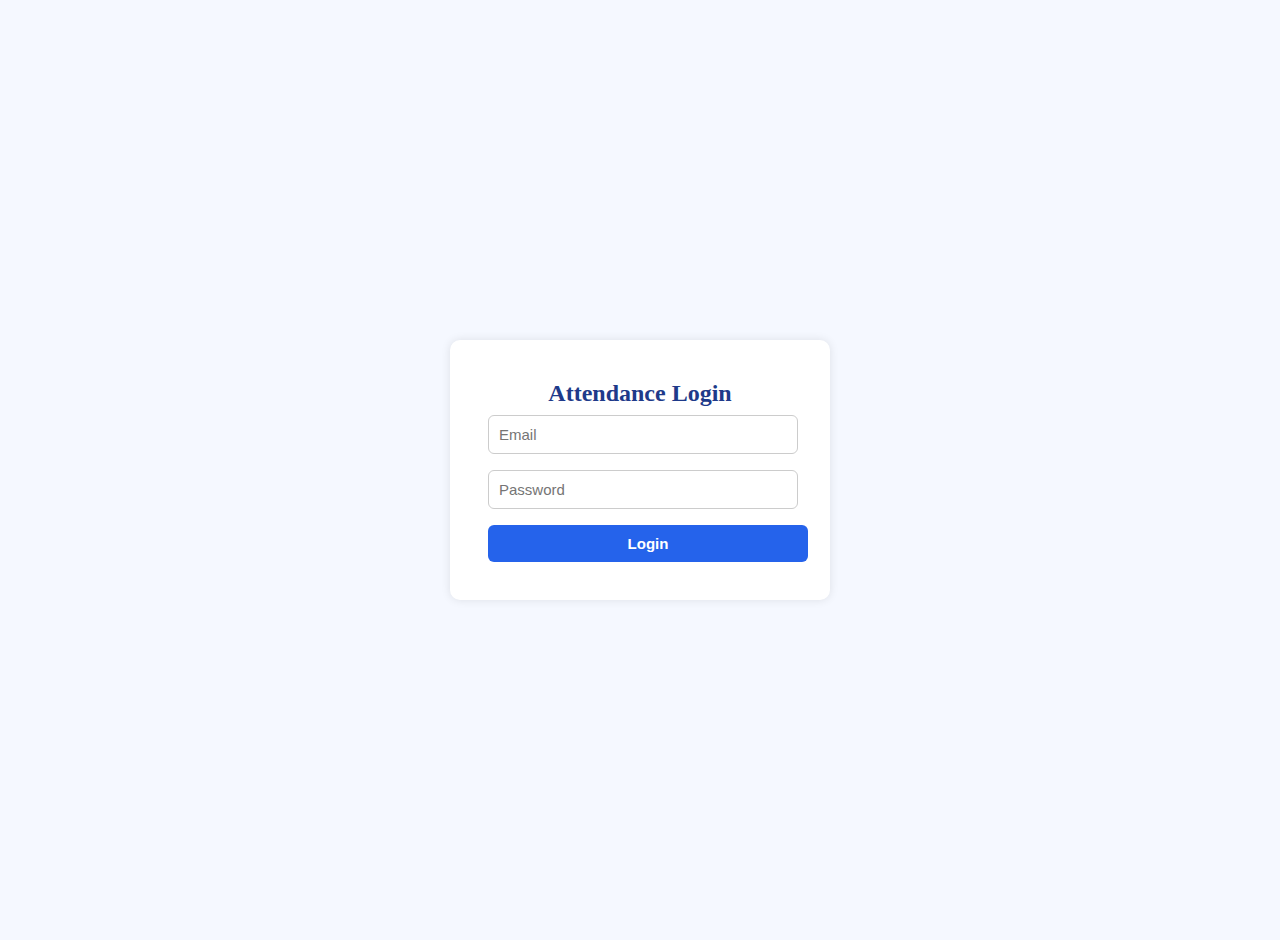
<file: index.html>
<!DOCTYPE html>
<html>
<head>
  <meta charset="utf-8" />
  <title>Login - Daily Attendance</title>
  <script src="common.js"></script>
  <link rel="stylesheet" href="styles.css">
  <style>
    body { font-family: 'Segoe UI'; background: #f5f8ff; display: flex; justify-content: center; align-items: center; height: 100vh; }
    .card { background: white; padding: 30px; border-radius: 10px; box-shadow: 0 0 10px rgba(0,0,0,0.1); width: 320px; text-align: center; }
    input { width: 90%; padding: 10px; margin: 8px; border: 1px solid #ccc; border-radius: 6px; }
    button { background: #2563eb; color: white; border: none; padding: 10px 14px; border-radius: 6px; cursor: pointer; width: 100%; font-weight: bold; }
    h2 { color: #1e3a8a; }
  </style>
</head>
<body>
  <div class="card">
    <h2>Attendance Login</h2>
    <input type="email" id="email" placeholder="Email"><br>
    <input type="password" id="password" placeholder="Password"><br>
    <button onclick="handleLogin()">Login</button>
  </div>
</body>
</html>
</file>
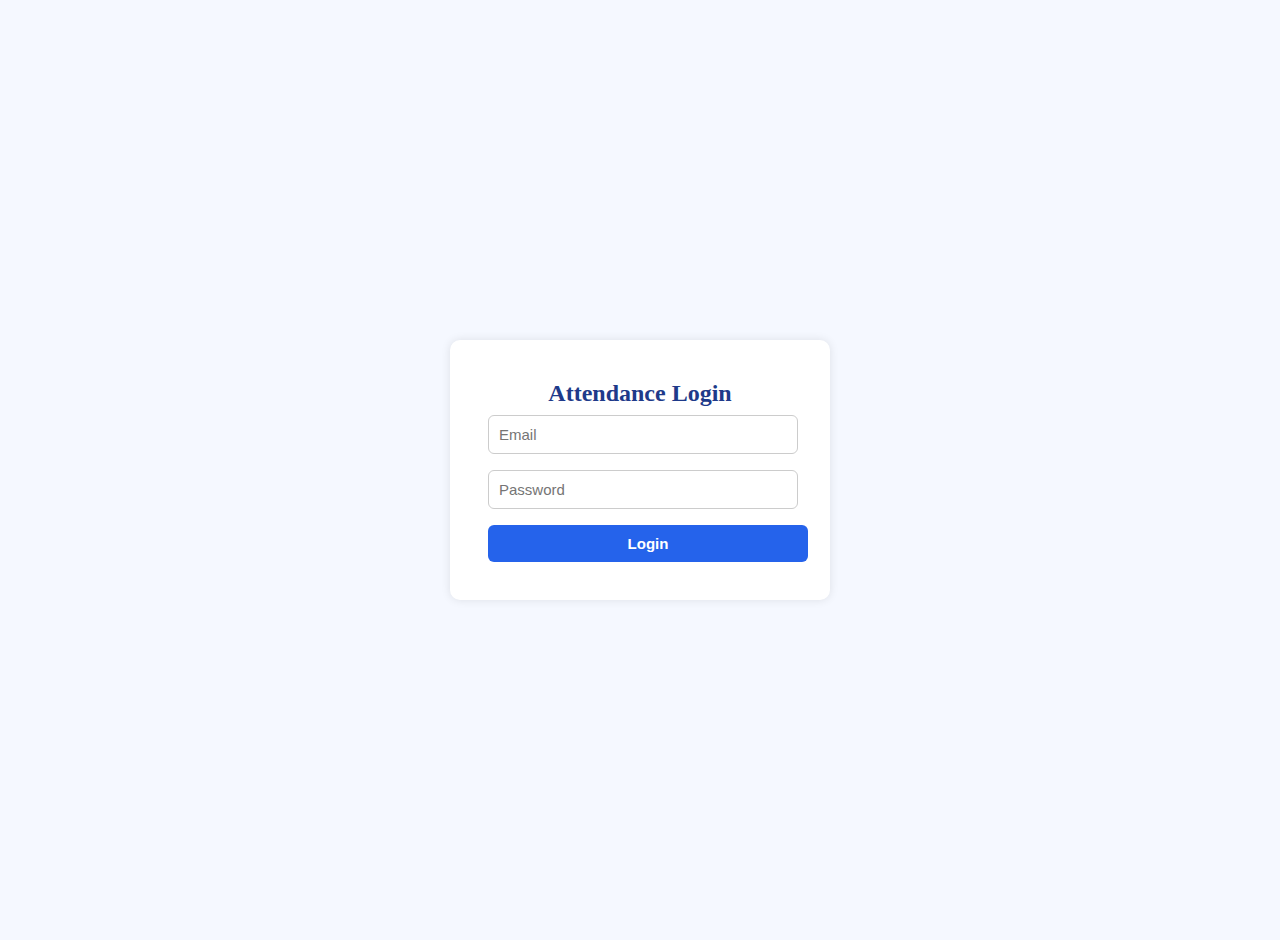
<file: faculty.html>
<!DOCTYPE html>
<html>
<head>
  <meta charset="utf-8" />
  <title>Faculty Dashboard - Absentees & OD</title>
  <script src="common.js"></script>
  <link rel="stylesheet" href="styles.css">
  <style>
    body {
      font-family: 'Segoe UI', sans-serif;
      background: #f5f8ff;
      margin: 0;
      padding: 20px;
    }
    h2 { color: #1e3a8a; text-align: center; }
    .filters { text-align: center; margin-bottom: 20px; }
    input, select, button {
      padding: 8px; margin: 5px; border-radius: 6px; border: 1px solid #ccc;
    }
    .btn {
      background: linear-gradient(135deg, #2563eb, #1e40af);
      color: white; padding: 6px 10px; border: none;
      border-radius: 6px; cursor: pointer; font-weight: 600;
      transition: 0.2s;
    }
    .btn:hover { transform: scale(1.05); }
    table {
      width: 100%; border-collapse: collapse; background: white;
      box-shadow: 0 0 8px rgba(0,0,0,0.1);
    }
    th, td {
      padding: 10px; border-bottom: 1px solid #ddd; text-align: center;
    }
    th { background: #1e3a8a; color: white; }
    tr:hover { background: #eef3ff; }
    button.save {
      background: #2563eb; color: white; border: none;
      padding: 10px 16px; border-radius: 6px; cursor: pointer;
      display: block; margin: 20px auto;
    }
    /* Modal styles */
    .modal {
      display:none; position:fixed; z-index:10; left:0; top:0; width:100%; height:100%;
      background:rgba(0,0,0,0.5); justify-content:center; align-items:center;
    }
    .modal-content {
      background:white; padding:20px; border-radius:10px; width:400px;
      box-shadow:0 2px 10px rgba(0,0,0,0.3);
    }
    .close-btn {
      background:red; color:white; border:none; border-radius:5px; padding:5px 10px;
      float:right; cursor:pointer;
    }
    .summary-box {
      text-align:center; margin-top:10px; font-weight:600;
    }
  </style>
</head>

<body onload="initFaculty()">
  <h2>Faculty Dashboard – Absentees & OD</h2>
  <div id="welcome" style="text-align:center; margin-bottom: 15px; font-weight:600;"></div>

  <div class="filters">
    <label>Date: <input type="date" id="date"></label>
    <label>Batch:
      <select id="batch">
        <option value="FN">FN</option>
        <option value="AN">AN</option>
      </select>
    </label>
    <button class="btn" onclick="loadAbsentees()">Load</button>
    <button class="btn" onclick="logout()">Logout</button>
  </div>

  <table id="dataTable">
    <thead>
      <tr>
        <th>Roll No</th>
        <th>Name</th>
        <th>Year</th>
        <th>Section</th>
        <th>Status</th>
        <th>Reason</th>
        <th>Action</th>
      </tr>
    </thead>
    <tbody></tbody>
  </table>

  <button class="save" onclick="saveUpdates()">Save Changes</button>
  <h3 style="text-align:center; color:#1e3a8a;">Class Attendance Summary</h3>
  <div id="summary" style="text-align:center; margin-bottom:20px;"></div>

  <!-- History Modal -->
  <div id="historyModal" class="modal">
    <div class="modal-content">
      <button class="close-btn" onclick="closeHistory()">X</button>
      <h3 id="historyTitle"></h3>
      <table style="width:100%; border-collapse:collapse;">
        <thead><tr><th>Date</th><th>Batch</th><th>Status</th><th>Reason</th></tr></thead>
        <tbody id="historyBody"></tbody>
      </table>
      <div id="historySummary" class="summary-box"></div>
    </div>
  </div>

  <!-- Call Modal -->
<div id="callModal" class="modal">
  <div class="modal-content">
    <button class="close-btn" onclick="closeCall()">X</button>
    <h3>Parent Contact Info</h3>
    <div id="callInfo" style="text-align:center; font-size:16px; margin-top:10px;"></div>
  </div>
</div>

  <script>
    let facultyDept = localStorage.getItem("department") || "";
    let absentees = [];
    let user;

    function initFaculty() {
      user = requireRole("Faculty");
      if (!user) return;
      document.getElementById("welcome").innerText =
        `Signed in as: ${user.name} — Department: ${user.department}`;
    }

    async function loadAbsentees() {
      const date = document.getElementById("date").value;
      const batch = document.getElementById("batch").value;
      if (!date) return alert("Please select a date.");

      const res = await fetch(SCRIPT_URL, {
        method: "POST",
        body: JSON.stringify({
          action: "getAbsenteesForFaculty",
          department: user.department,
          date,
          batch
        }),
      });
      const data = await res.json();
      if (!data.success) return alert(data.message);

      absentees = data.records;
      renderSummary();
      renderTable();
    }

    function renderSummary() {
  const summaryDiv = document.getElementById("summary");
  summaryDiv.innerHTML = ""; // clear previous content

  if (!absentees.length) {
    summaryDiv.innerHTML = "No records found for the selected date and batch.";
    return;
  }

  // Group by Year+Section
  const classMap = {};
  absentees.forEach(s => {
    const key = `${s.Year} ${s.Section}`;
    if (!classMap[key]) classMap[key] = { total: 0, present: 0, absent: 0 };
    classMap[key].total += 1;
    if (s.Status === "Absent" || s.Status === "OD") classMap[key].absent += 1;
    else classMap[key].present += 1;
  });

  // Build grid HTML
  let html = '<div style="display:flex; flex-wrap:wrap; justify-content:center; gap:15px;">';
  for (const key in classMap) {
    const [year, section] = key.split(" ");
    const c = classMap[key];
    const percent = ((c.present / c.total) * 100).toFixed(2);

    html += `
      <div style="background:white; padding:15px; border-radius:10px; box-shadow:0 2px 8px rgba(0,0,0,0.1); width:180px; text-align:center;">
        <h4 style="margin:0 0 8px 0; color:#1e3a8a;">${year} ${section}</h4>
        <p style="margin:4px 0;"><strong>Total:</strong> ${c.total}</p>
        <p style="margin:4px 0; color:green;"><strong>Present:</strong> ${c.present}</p>
        <p style="margin:4px 0; color:red;"><strong>Absent/OD:</strong> ${c.absent}</p>
        <p style="margin:4px 0;"><strong>Attendance %:</strong> ${percent}%</p>
      </div>
    `;
  }
  html += '</div>';
  summaryDiv.innerHTML = html;
}


    function renderTable() {
      const tbody = document.querySelector("#dataTable tbody");
      tbody.innerHTML = "";

      absentees.forEach((s, i) => {
        tbody.innerHTML += `
          <tr>
            <td>${s.RollNo}</td>
            <td>${s.Name}</td>
            <td>${s.Year}</td>
            <td>${s.Section}</td>
            <td>
              <select onchange="absentees[${i}].Status=this.value">
                <option ${s.Status==='Absent'?'selected':''}>Absent</option>
                <option ${s.Status==='OD'?'selected':''}>OD</option>
              </select>
            </td>
            <td><input type="text" value="${s.Reason||''}" 
                 onchange="absentees[${i}].Reason=this.value" style="width:120px;"></td>
            <td>
              <button class="btn" onclick="editParent(${i})">Edit</button>
              <button class="btn" onclick="viewHistory('${s.RollNo}','${s.Name}')">History</button>
              <button class="btn" onclick="callParent('${s.ParentPhone||''}', ${i})">Call</button>

            </td>
          </tr>`;
      });
    }

    function editParent(index) {
      const s = absentees[index];
      //const newName = prompt("Edit Parent Name:", s.ParentName || "");
      const newPhone = prompt("Edit Parent Phone:", s.ParentPhone || "");
      //if (newName !== null) absentees[index].ParentName = newName;
      if (newPhone !== null) absentees[index].ParentPhone = newPhone;
      alert("Parent info updated locally. Click 'Save Changes' to store.");
    }

    async function viewHistory(rollNo, name) {
      const res = await fetch(SCRIPT_URL, {
        method: "POST",
        body: JSON.stringify({ action: "getStudentHistory", rollNo })
      });
      const data = await res.json();
      if (!data.success) return alert(data.message);

      const records = data.records;
      const body = document.getElementById("historyBody");
      const title = document.getElementById("historyTitle");
      const summary = document.getElementById("historySummary");
      body.innerHTML = "";
      title.innerText = `History of ${name} (${rollNo})`;

      let absentCount = 0, odCount = 0;
      records.forEach(r => {
        if (r.Status === "Absent") absentCount++;
        if (r.Status === "OD") odCount++;
        body.innerHTML += `<tr>
          <td>${r.Date}</td><td>${r.Batch}</td>
          <td>${r.Status}</td><td>${r.Reason || ''}</td></tr>`;
      });
      summary.innerHTML = `Total: ${records.length} | Absent: ${absentCount} | OD: ${odCount}`;

      document.getElementById("historyModal").style.display = "flex";
    }

    function closeHistory() {
      document.getElementById("historyModal").style.display = "none";
    }

    function callParent(phoneNumber, index) {
  const s = absentees[index];
  if (!s.ParentPhone && !phoneNumber)
    return alert("Parent phone number not available!");

  const parentName = s.ParentName || "Not provided";
  const parentPhone = s.ParentPhone || phoneNumber || "Not provided";

  const infoDiv = document.getElementById("callInfo");
  infoDiv.innerHTML = `
    <p><strong>Parent Name:</strong> ${parentName}</p>
    <p><strong>Phone Number:</strong> ${parentPhone}</p>
    <button onclick="makeCall('${parentPhone}')" 
      style="background:#2563eb; color:white; border:none; padding:8px 14px;
             border-radius:6px; margin-top:10px; cursor:pointer; font-weight:600;">
      Call Parent
    </button>
  `;

  document.getElementById("callModal").style.display = "flex";
}

function makeCall(number) {
  if (!number || number === "Not provided")
    return alert("Phone number not available!");
  window.open(`tel:${number}`);
}

function closeCall() {
  document.getElementById("callModal").style.display = "none";
}

    async function saveUpdates() {
  const date = document.getElementById("date").value;
  const batch = document.getElementById("batch").value;
  if (!date) return alert("Select a date first!");

  const res = await fetch(SCRIPT_URL, {
    method: "POST",
    body: JSON.stringify({
      action: "saveFacultyUpdates",
      date, batch, updates: absentees
    }),
  });
  const result = await res.json();
  alert(result.message);
  if (result.success) await loadAbsentees(); // refresh local data from sheet
}

  </script>
</body>
</html>
</file>
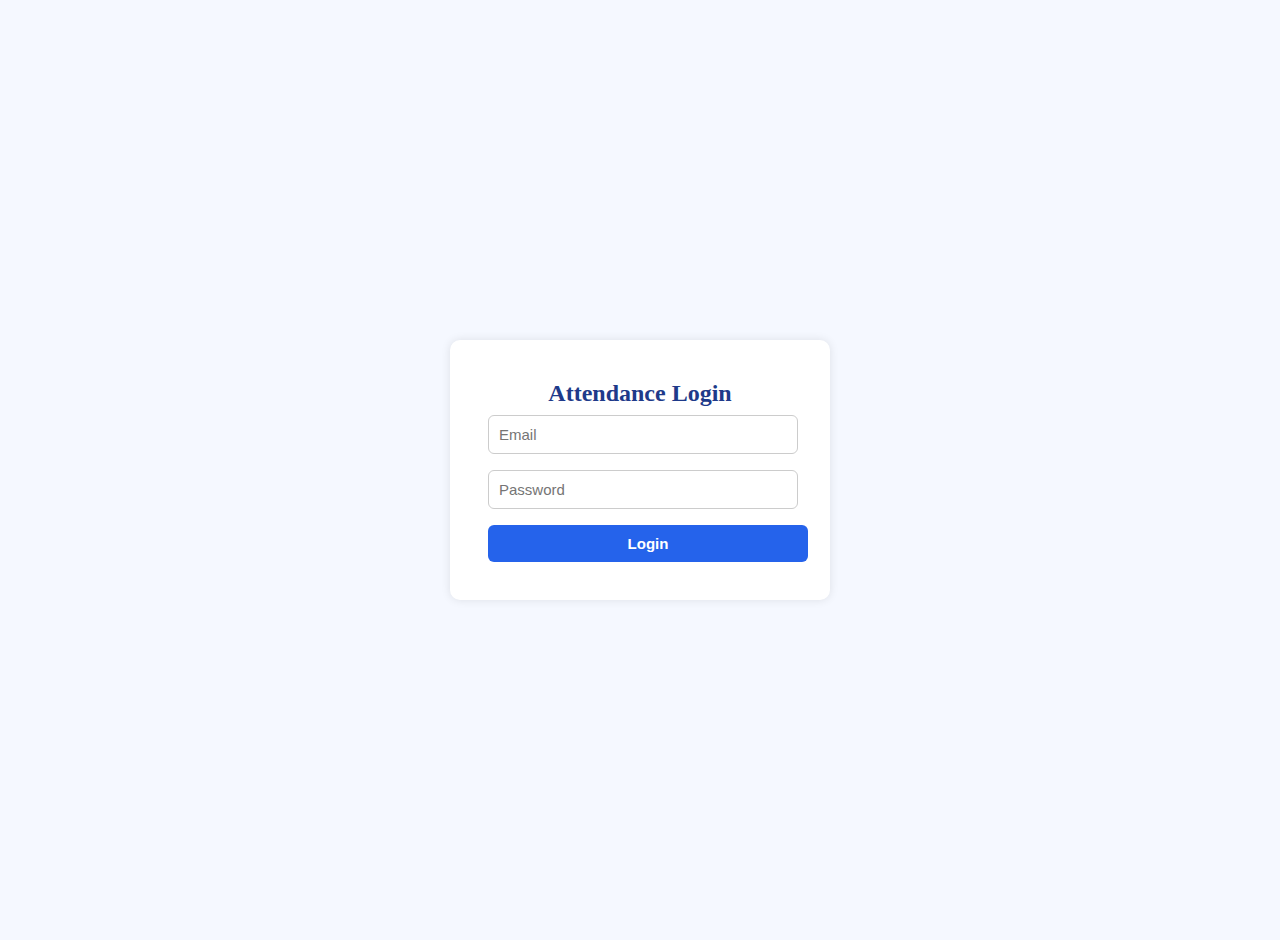
<file: hod.html>
<!DOCTYPE html>
<html>
<head>
  <meta name="viewport" content="width=device-width, initial-scale=1.0">
  <title>HoD Dashboard – Attendance & Management</title>
  <script src="common.js"></script>
  <link rel="stylesheet" href="styles.css">
  <style>
    body { font-family: 'Segoe UI', sans-serif; background:#f5f8ff; margin:0; padding:20px; }
    h2 { text-align:center; color:#1e3a8a; }
    .section { margin-bottom:30px; }
    button, input, select { padding:6px 10px; margin:5px; border-radius:6px; border:1px solid #ccc; }
    .btn { background:linear-gradient(135deg,#2563eb,#1e40af); color:white; border:none; cursor:pointer; transition:.2s; }
    .btn:hover { transform:scale(1.05); }
    #summaryGrid { display:flex; flex-wrap:wrap; gap:15px; justify-content:center; }
    .card { background:white; padding:15px; border-radius:10px; box-shadow:0 2px 8px rgba(0,0,0,0.1); width:180px; text-align:center; }
    table { width:100%; border-collapse:collapse; margin-top:10px; }
    th, td { border:1px solid #ddd; padding:8px; text-align:center; }
    th { background:#1e3a8a; color:white; }
    .file-input { margin:10px 0; }

    /* Popup modal */
    .modal {
      display:none; position:fixed; z-index:10; left:0; top:0; width:100%; height:100%;
      background:rgba(0,0,0,0.5); justify-content:center; align-items:center;
    }
    .modal-content {
      background:white; padding:20px; border-radius:10px; width:450px;
      box-shadow:0 2px 10px rgba(0,0,0,0.3);
    }
    .close-btn {
      background:red; color:white; border:none; border-radius:5px; padding:5px 10px;
      float:right; cursor:pointer;
    }
  </style>
</head>
<body onload="initHOD()">

  <h2>HoD Dashboard – Department: <span id="hodDept"></span></h2>

  <!-- Attendance Summary -->
  <div class="section">
    <h3>Attendance Summary</h3>
    <div class="filters">
      <label>Date: <input type="date" id="date"></label>
      <label>Batch:
        <select id="batch">
          <option value="FN">FN</option>
          <option value="AN">AN</option>
        </select>
      </label>
      <button class="btn" onclick="loadSummary()">Load Summary</button>
      <button class="btn" onclick="downloadSummaryCSV()">Download Class Summary</button>
      <button class="btn" onclick="downloadStudentwiseCSV()">Download Studentwise Report</button>
      <button class="btn" onclick="logout()">Logout</button>
    </div>
    <div id="summaryGrid"></div>
  </div>

  <!-- Search student history -->
  <div class="section">
    <h3>Student Attendance History</h3>
    <input type="text" id="rollSearch" placeholder="Enter Roll No" />
    <button class="btn" onclick="viewStudentHistory()">View History</button>
  </div>

  <!-- Manage Faculty Users -->
  <div class="section">
    <h3>Faculty Users</h3>
    <button class="btn" onclick="downloadUsersTemplate()">Download Template</button>
    <input type="file" id="usersFile" class="file-input" accept=".csv">
    <button class="btn" onclick="uploadUsers()">Upload Faculty</button>
    <table id="usersTable">
      <thead><tr><th>Email</th><th>Name</th><th>Role</th><th>Action</th></tr></thead>
      <tbody></tbody>
    </table>
  </div>

  <!-- Upload Students -->
  <div class="section">
    <h3>Upload Students List</h3>
    <button class="btn" onclick="downloadStudentsTemplate()">Download Template</button>
    <input type="file" id="studentsFile" class="file-input" accept=".csv">
    <button class="btn" onclick="uploadStudents()">Upload Students</button>
  </div>

  <!-- Student History Modal -->
  <div id="historyModal" class="modal">
    <div class="modal-content">
      <button class="close-btn" onclick="closeHistory()">X</button>
      <h3 id="historyTitle"></h3>
      <table style="width:100%; border-collapse:collapse;">
        <thead><tr><th>Date</th><th>Batch</th><th>Status</th><th>Reason</th></tr></thead>
        <tbody id="historyBody"></tbody>
      </table>
      <div id="historySummary" style="text-align:center; margin-top:10px; font-weight:600;"></div>
    </div>
  </div>

  <script>
    let hodDept = "";
    let absentees = [];

    /* === INIT === */
    function initHOD() {
      const user = requireRole("HoD");
      if(!user) return;
      hodDept = user.department;
      document.getElementById("hodDept").innerText = hodDept;

      loadFacultyUsers();
    }

    /* === Load Attendance Summary === */
    async function loadSummary() {
      const date = document.getElementById("date").value;
      const batch = document.getElementById("batch").value;
      if(!date) return alert("Select a date");

      const res = await fetch(SCRIPT_URL, {
        method:"POST",
        body: JSON.stringify({action:"getAbsenteesForFaculty", department: hodDept, date, batch})
      });
      const data = await res.json();
      if(!data.success) return alert(data.message);

      absentees = data.records;
      renderSummaryGrid();
    }

    /* === Render Grid === */
    function renderSummaryGrid() {
      const summaryDiv = document.getElementById("summaryGrid");
      summaryDiv.innerHTML = "";
      if(!absentees.length) { summaryDiv.innerText = "No records found."; return; }

      const classMap = {};
      absentees.forEach(s=>{
        const key = `${s.Year} ${s.Section}`;
        if(!classMap[key]) classMap[key]={total:0,present:0,absent:0};
        classMap[key].total+=1;
        if(s.Status==='Absent'||s.Status==='OD') classMap[key].absent+=1;
        else classMap[key].present+=1;
      });

      for(const key in classMap){
        const [year,section]=key.split(" ");
        const c=classMap[key];
        const percent=((c.present/c.total)*100).toFixed(2);
        const card = document.createElement("div");
        card.className="card";
        card.innerHTML=`<h4>${year} ${section}</h4>
                        <p><strong>Total:</strong>${c.total}</p>
                        <p style="color:green;"><strong>Present:</strong>${c.present}</p>
                        <p style="color:red;"><strong>Absent/OD:</strong>${c.absent}</p>
                        <p><strong>Attendance %:</strong>${percent}%</p>`;
        summaryDiv.appendChild(card);
      }
    }

    /* === Download Class Summary CSV === */
    function downloadSummaryCSV() {
      if(!absentees.length) return alert("No records to download");
      const header=["RollNo","Name","ParentName","ParentPhone","Status","Reason","Year","Section"];
      let csv = header.join(",") + "\n";
      absentees.forEach(r=>{
        csv += [r.RollNo,r.Name,r.ParentName,r.ParentPhone,r.Status,r.Reason,r.Year,r.Section].join(",")+"\n";
      });
      const blob = new Blob([csv],{type:"text/csv"});
      const a = document.createElement("a");
      a.href=URL.createObjectURL(blob);
      a.download=`AttendanceSummary_${hodDept}.csv`;
      a.click();
    }

    /* === Download Studentwise Absent/OD CSV === */
    function downloadStudentwiseCSV() {
      if(!absentees.length) return alert("No data to download");
      const date = document.getElementById("date").value;
      const batch = document.getElementById("batch").value;
      const filtered = absentees.filter(s => s.Status === "Absent" || s.Status === "OD");
      if (!filtered.length) return alert("No absent/OD records found for the selected date & batch.");

      const header = ["RollNo","Name","Year","Section","Status","Reason"];
      let csv = header.join(",") + "\n";
      filtered.forEach(s => {
        csv += [s.RollNo,s.Name,s.Year,s.Section,s.Status,s.Reason || ""].join(",") + "\n";
      });

      const blob = new Blob([csv],{type:"text/csv"});
      const a = document.createElement("a");
      a.href = URL.createObjectURL(blob);
      a.download = `Studentwise_Absent_OD_${hodDept}_${date}_${batch}.csv`;
      a.click();
    }

    /* === Student History Popup === */
    async function viewStudentHistory(){
      const rollNo=document.getElementById("rollSearch").value.trim();
      if(!rollNo) return alert("Enter Roll No");
      const res=await fetch(SCRIPT_URL,{
        method:"POST",
        body: JSON.stringify({action:"getStudentHistory", rollNo})
      });
      const data=await res.json();
      if(!data.success) return alert(data.message);

      const records=data.records;
      const body=document.getElementById("historyBody");
      const title=document.getElementById("historyTitle");
      const summary=document.getElementById("historySummary");
      body.innerHTML="";
      if(!records.length){
        title.innerText=`No history found for ${rollNo}`;
        document.getElementById("historyModal").style.display="flex";
        return;
      }
      title.innerText=`History of ${rollNo}`;
      let absentCount=0, odCount=0;
      records.forEach(r=>{
        if(r.Status==="Absent") absentCount++;
        if(r.Status==="OD") odCount++;
        body.innerHTML+=`<tr><td>${r.Date}</td><td>${r.Batch}</td><td>${r.Status}</td><td>${r.Reason||""}</td></tr>`;
      });
      summary.innerHTML=`Total: ${records.length} | Absent: ${absentCount} | OD: ${odCount}`;
      document.getElementById("historyModal").style.display="flex";
    }

    function closeHistory(){
      document.getElementById("historyModal").style.display="none";
    }

    /* === Faculty Users === */
    async function loadFacultyUsers(){
      const res = await fetch(SCRIPT_URL,{
        method:"POST",
        body: JSON.stringify({action:"getUsersByDept", department: hodDept, role:"Faculty"})
      });
      const data = await res.json();
      if(!data.success) return alert(data.message);
      const tbody=document.querySelector("#usersTable tbody");
      tbody.innerHTML="";
      data.users.forEach(u=>{
        const tr=document.createElement("tr");
        tr.innerHTML=`<td>${u.Email}</td><td>${u.Name}</td><td>${u.Role}</td>
          <td><button class="btn" onclick="deleteUser('${u.Email}')">Delete</button></td>`;
        tbody.appendChild(tr);
      });
    }

    function downloadUsersTemplate(){
      const csv="Email,Password,Name,Role,Department\nexample@domain.com,123456,John Doe,Faculty,"+hodDept;
      const blob=new Blob([csv],{type:"text/csv"});
      const a=document.createElement("a");
      a.href=URL.createObjectURL(blob);
      a.download="UsersTemplate.csv";
      a.click();
    }

    async function uploadUsers(){
      const file=document.getElementById("usersFile").files[0];
      if(!file) return alert("Select CSV file");
      const text=await file.text();
      const lines=text.split("\n").filter(l=>l.trim());
      const users=lines.slice(1).map(l=>{
        const [Email,Password,Name,Role,Department]=l.split(",");
        return {Email,Password,Name,Role,Department};
      });
      const res=await fetch(SCRIPT_URL,{
        method:"POST",
        body: JSON.stringify({action:"uploadUsers", users})
      });
      const data=await res.json();
      alert(data.message);
      loadFacultyUsers();
    }

    async function deleteUser(email){
      if(!confirm("Delete this user?")) return;
      const res=await fetch(SCRIPT_URL,{
        method:"POST",
        body: JSON.stringify({action:"deleteUser", email})
      });
      const data=await res.json();
      alert(data.message);
      loadFacultyUsers();
    }

    /* === Students Upload === */
    function downloadStudentsTemplate(){
      const csv="RollNo,Name,ParentName,ParentPhone,Department,Year,Section\n101,John Doe,Jane Doe,9876543210,"+hodDept+",IV,C";
      const blob=new Blob([csv],{type:"text/csv"});
      const a=document.createElement("a");
      a.href=URL.createObjectURL(blob);
      a.download="StudentsTemplate.csv";
      a.click();
    }

    async function uploadStudents(){
      const file=document.getElementById("studentsFile").files[0];
      if(!file) return alert("Select CSV file");
      const text=await file.text();
      const lines=text.split("\n").filter(l=>l.trim());
      const students=lines.slice(1).map(l=>{
        const [RollNo,Name,ParentName,ParentPhone,Department,Year,Section]=l.split(",");
        return {RollNo,Name,ParentName,ParentPhone,Department,Year,Section};
      });
      const res=await fetch(SCRIPT_URL,{
        method:"POST",
        body: JSON.stringify({action:"uploadStudents", students})
      });
      const data=await res.json();
      alert(data.message);
    }

  </script>
</body>
</html>
</file>
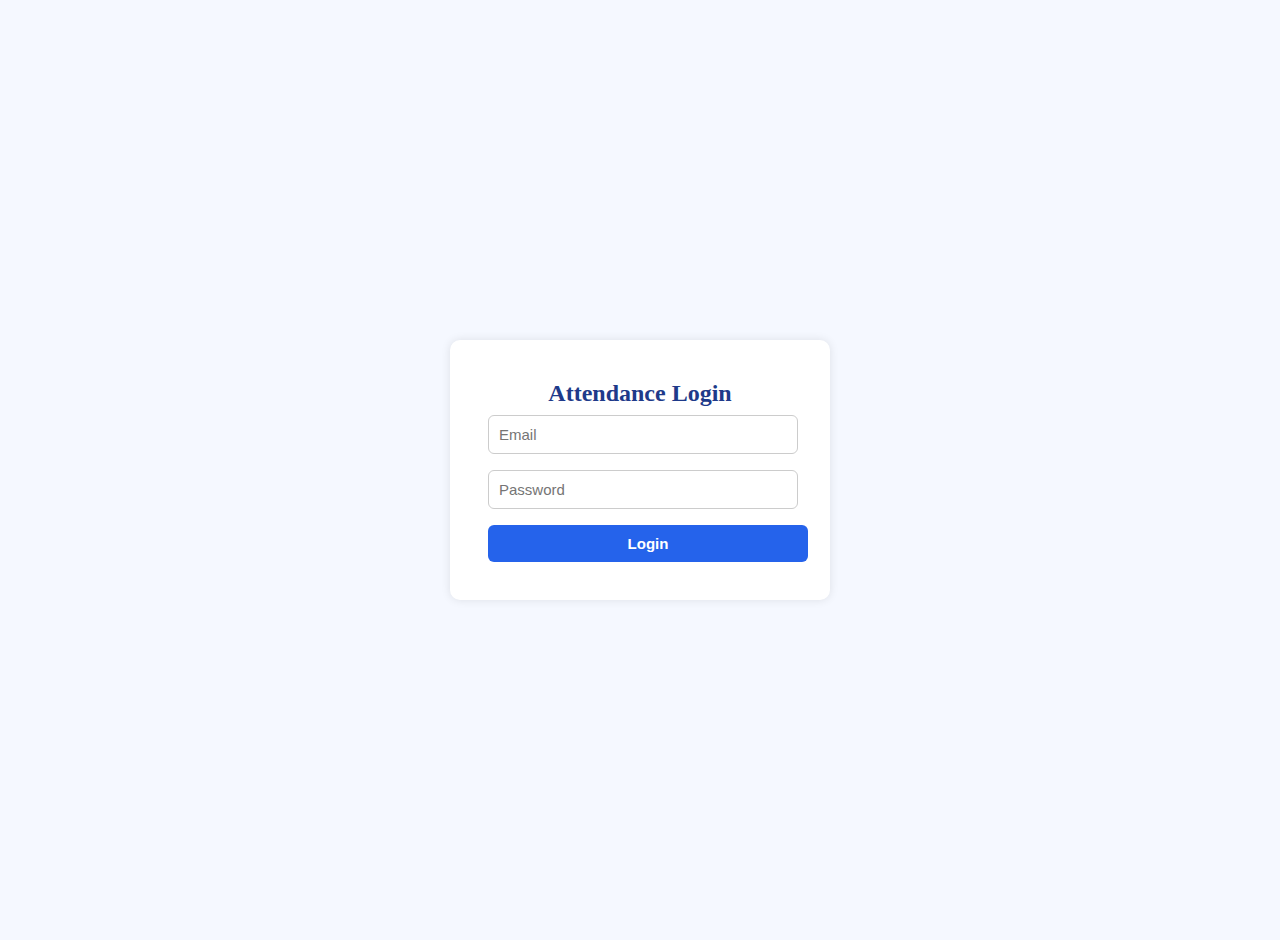
<file: office.html>
<!DOCTYPE html>
<html>
<head>
  <meta name="viewport" content="width=device-width, initial-scale=1.0">
  <title>Office Dashboard – Attendance Reports</title>
  <script src="common.js"></script>
  <link rel="stylesheet" href="styles.css">
  <style>
    body {
      font-family: 'Segoe UI', sans-serif;
      background: #f3f7ff;
      margin: 0;
      padding: 20px;
    }
    h2 {
      text-align: center;
      color: #1e3a8a;
    }
    .section {
      background: white;
      padding: 20px;
      border-radius: 12px;
      box-shadow: 0 2px 10px rgba(0,0,0,0.1);
      max-width: 600px;
      margin: 30px auto;
      text-align: center;
    }
    button, input, select {
      padding: 8px 14px;
      margin: 8px;
      border-radius: 6px;
      border: 1px solid #ccc;
      font-size: 15px;
    }
    .btn {
      background: linear-gradient(135deg,#2563eb,#1e40af);
      color: white;
      border: none;
      cursor: pointer;
      transition: .2s;
    }
    .btn:hover { transform: scale(1.05); }
    footer {
      text-align: center;
      color: #555;
      margin-top: 40px;
      font-size: 14px;
    }
  </style>
</head>

<body onload="initOffice()">

  <h2>Office Dashboard – Attendance Reports</h2>
  <button class="btn" onclick="logout()">Logout</button>
  <div class="section">
    <h3>Download Attendance Reports</h3>
    <label>Date:
      <input type="date" id="date">
    </label>
    <label>Batch:
      <select id="batch">
        <option value="FN">FN</option>
        <option value="AN">AN</option>
      </select>
    </label>
    <br>
    <button class="btn" onclick="downloadAbsentees()">Download Absentees CSV</button>
    <button class="btn" onclick="downloadOD()">Download OD CSV</button>
    <button class="btn" onclick="loadAttendanceStatus()">View Status</button>
  </div>

  <footer>College Attendance System</footer>

  <script>
    let absenteesData = [];
    let odData = [];

    function initOffice() {
      const user = requireRole("Office");
      if (!user) return;
    }

    /* === Fetch Data === */
    async function fetchAttendanceData() {
  const date = document.getElementById("date").value;
  const batch = document.getElementById("batch").value;
  if (!date) { alert("Please select a date."); return null; }

  const res = await fetch(SCRIPT_URL, {
    method: "POST",
    body: JSON.stringify({ action: "getCollegeAbsenteesForOffice", date, batch })
  });
  const data = await res.json();

  if (!data.success) {
    alert(data.message || "Failed to fetch data.");
    return null;
  }

  // ✅ Fixed property names
  absenteesData = data.absentees || [];
  odData = data.ods || [];

  return true;
}

    /* === Download Absentees CSV === */
    async function downloadAbsentees() {
      const ok = await fetchAttendanceData();
      if (!ok || !absenteesData.length) {
        alert("No absentees found for this date and batch.");
        return;
      }

      const headers = [
        "RollNo","Name","Department","Year","Section","Reason","ParentName","ParentPhone"
      ];
      let csv = headers.join(",") + "\n";
      absenteesData.forEach(r => {
        csv += [
          r.RollNo || "", r.Name || "", r.Department || "", r.Year || "",
          r.Section || "", r.Reason || "", r.ParentName || "", r.ParentPhone || ""
        ].join(",") + "\n";
      });

      const blob = new Blob([csv], { type: "text/csv" });
      const a = document.createElement("a");
      a.href = URL.createObjectURL(blob);
      a.download = `Absentees_${document.getElementById("date").value}_${document.getElementById("batch").value}.csv`;
      a.click();
    }

    /* === Download OD CSV === */
    async function downloadOD() {
      const ok = await fetchAttendanceData();
      if (!ok || !odData.length) {
        alert("No OD records found for this date and batch.");
        return;
      }

      const headers = [
        "RollNo","Name","Department","Year","Section","Reason","ParentName","ParentPhone"
      ];
      let csv = headers.join(",") + "\n";
      odData.forEach(r => {
        csv += [
          r.RollNo || "", r.Name || "", r.Department || "", r.Year || "",
          r.Section || "", r.Reason || "", r.ParentName || "", r.ParentPhone || ""
        ].join(",") + "\n";
      });

      const blob = new Blob([csv], { type: "text/csv" });
      const a = document.createElement("a");
      a.href = URL.createObjectURL(blob);
      a.download = `OD_${document.getElementById("date").value}_${document.getElementById("batch").value}.csv`;
      a.click();
    }

async function loadAttendanceStatus() {
  const date = document.getElementById("date").value;
  console.log(date)
  const batch = document.getElementById("batch").value;
  if (!date) return alert("Select a date");

  const res = await fetch(SCRIPT_URL, {
    method: "POST",
    body: JSON.stringify({ action: "getAttendanceStatusSummary", date, batch })
  });
  const data = await res.json();
  if (!data.success) return alert(data.message);

  let html = `<div id="popupOverlay" style="
        position: fixed; inset: 0;
        background: rgba(0,0,0,0.5);
        display: flex; align-items: center; justify-content: center;
        z-index: 9999;">
      <div id="popupBox" style="
        background: white; border-radius: 10px; padding: 25px; 
        width: 80%; max-height: 80%; overflow-y: auto; box-shadow: 0 2px 10px rgba(0,0,0,0.3);">
        <h3 style="color:#1e3a8a; text-align:center;">Attendance Status for ${date} (${batch})</h3>
        <button style="float:right; margin-top:-35px; background:red; color:white; border:none; border-radius:6px; padding:6px 10px; cursor:pointer;"
                onclick="document.getElementById('popupOverlay').remove()">Close</button>
        <div style="margin-top:20px;">`;

  if (!data.summary.length) {
    html += `<p>No records found for selected date & batch.</p>`;
  } else {
    data.summary.forEach(deptData => {
      html += `<h4 style="margin-top:20px;color:#1e3a8a;">${deptData.department}</h4>`;
      html += `<div style="display:flex; flex-wrap:wrap; gap:10px;">`;

      deptData.records
        .sort((a,b)=> (a.Year+b.Section).localeCompare(b.Year+b.Section))
        .forEach(r => {
          let color = "gray";
          let statusText = r.Status;
          if (r.Status === "Taken") color = "green";
          else if (r.Status === "Not Taken") color = "red";
          html += `<div style="
              background:#f9f9ff;
              border-left:6px solid ${color};
              padding:10px 15px;
              border-radius:8px;
              min-width:120px;
              text-align:center;
              font-weight:600;
            ">
              ${r.Year}-${r.Section}<br>
              <span style="color:${color};">${statusText}</span>
            </div>`;
        });

      html += `</div>`;
    });
  }

  html += `</div></div></div>`;
  document.body.insertAdjacentHTML("beforeend", html);
}
  </script>

</body>
</html>
</file>
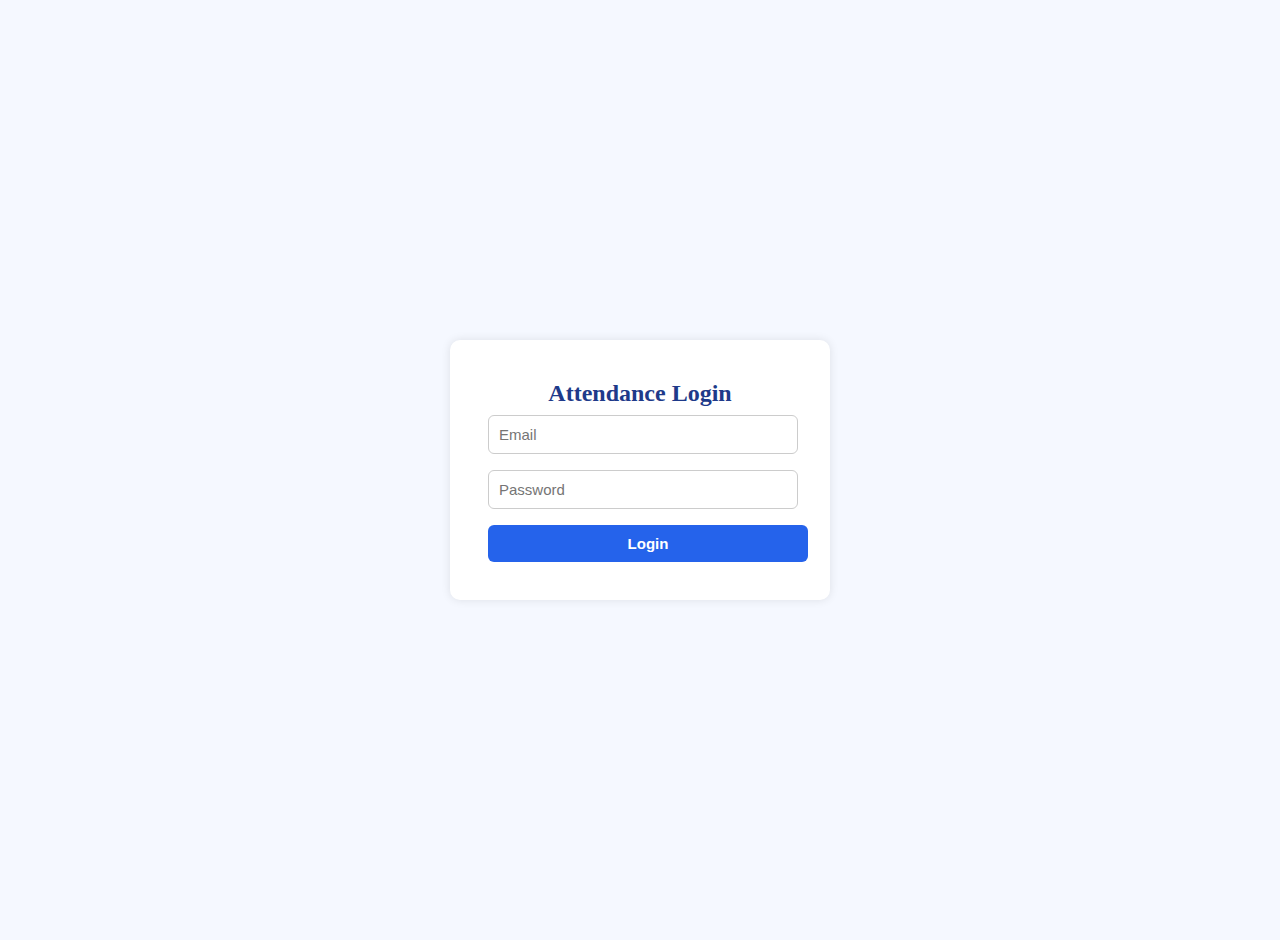
<file: principal.html>
<!DOCTYPE html>
<html>
<head>
  <meta charset="utf-8">
  <title>Principal Dashboard – College Attendance Overview</title>
  <script src="common.js"></script>
  <link rel="stylesheet" href="styles.css">
  <style>
    body { font-family:'Segoe UI',sans-serif; background:#f3f7ff; margin:0; padding:20px; }
    h2 { text-align:center; color:#1e3a8a; }
    .section { margin-bottom:30px; }
    button, input, select { padding:6px 10px; margin:5px; border-radius:6px; border:1px solid #ccc; }
    .btn { background:linear-gradient(135deg,#2563eb,#1e40af); color:white; border:none; cursor:pointer; transition:.2s; }
    .btn:hover { transform:scale(1.05); }
    #summaryGrid, #classGrid {
  display: flex;
  flex-wrap: wrap;
  gap: 15px;
  justify-content: center; /* center the cards horizontally */
  margin-top: 15px;
}

#classGrid h3 {
  width: 100%;
  text-align: center;
  color: #1e3a8a;
  margin-bottom: 20px;
}
    .card { background:white; padding:15px; border-radius:10px; box-shadow:0 2px 8px rgba(0,0,0,0.1); width:200px; text-align:center; cursor:pointer; transition:.2s; }
    .card:hover { transform:scale(1.05); }
    table { width:100%; border-collapse:collapse; margin-top:10px; }
    th, td { border:1px solid #ddd; padding:8px; text-align:center; }
    th { background:#1e3a8a; color:white; }
    .file-input { margin:10px 0; }
    .top-summary { display:flex; justify-content:center; gap:20px; margin-bottom:20px; }
    .top-box { background:white; border-radius:10px; box-shadow:0 2px 8px rgba(0,0,0,0.1); padding:15px 30px; text-align:center; font-size:18px; }
  </style>
</head>
<body onload="initPrincipal()">

  <h2>Principal Dashboard – College Attendance Overview</h2>
  <button class="btn" onclick="logout()">Logout</button>
  <!-- Top College Summary -->
  <div class="top-summary" id="collegeTopSummary"></div>

  <!-- Attendance Summary -->
  <div class="section">
    <h3>College-Wide Attendance Summary</h3>
    <div class="filters">
      <label>Date: <input type="date" id="date"></label>
      <label>Batch:
        <select id="batch">
          <option value="FN">FN</option>
          <option value="AN">AN</option>
        </select>
      </label>
      <button class="btn" onclick="loadCollegeSummary()">Load Summary</button>
      <button class="btn" onclick="downloadAbsentReport()">Download Absent CSV</button>
      <button class="btn" onclick="downloadODReport()">Download OD CSV</button>
      <button class="btn" onclick="loadAttendanceStatus()">View Status</button>
    </div>
    <div id="summaryGrid"></div>
    <div id="classGrid"></div>
    <div id="statusTableArea"></div>
  </div>

  <!-- Manage HoD Users -->
  <div class="section">
    <h3>Manage HoD Users</h3>
    <button class="btn" onclick="downloadHoDTemplate()">Download Template</button>
    <input type="file" id="hodFile" class="file-input" accept=".csv">
    <button class="btn" onclick="uploadHoDUsers()">Upload HoDs</button>
    <table id="hodTable">
      <thead><tr><th>Email</th><th>Name</th><th>Role</th><th>Department</th><th>Action</th></tr></thead>
      <tbody></tbody>
    </table>
  </div>

  <script>
    let collegeData = [];
    let currentDept = "";
    let allAbsentees = [];
    let allOD = [];

    function initPrincipal() {
      const user = requireRole("Principal");
      if(!user) return;
      loadHoDUsers();
    }

    /* === Load College Summary === */
    async function loadCollegeSummary() {
      const date = document.getElementById("date").value;
      const batch = document.getElementById("batch").value;
      if(!date) return alert("Select a date");

      const res = await fetch(SCRIPT_URL, {
        method:"POST",
        body: JSON.stringify({ action:"getCollegeAttendanceSummary", date, batch })
      });
      const data = await res.json();
      if(!data.success) return alert(data.message);

      collegeData = data.summary || [];
allAbsentees = data.absent || [];
allOD = data.od || [];



      renderTopSummary();
      renderDepartmentSummary();
    }

    /* === Render Top College Summary === */
    function renderTopSummary() {
      const total = collegeData.reduce((sum,d)=>sum+d.total,0);
      const present = collegeData.reduce((sum,d)=>sum+d.present,0);
      const absent = collegeData.reduce((sum,d)=>sum+d.absent,0);
      const od = collegeData.reduce((sum,d)=>sum+d.od,0);
      const percent = ((present/total)*100).toFixed(2);

      const div = document.getElementById("collegeTopSummary");
      div.innerHTML = `
        <div class="top-box"><strong>Total Students</strong><br>${total}</div>
        <div class="top-box" style="color:green;"><strong>Present</strong><br>${present}</div>
        <div class="top-box" style="color:red;"><strong>Absent</strong><br>${absent}</div>
        <div class="top-box" style="color:orange;"><strong>OD</strong><br>${od}</div>
        <div class="top-box" style="color:violet;"><strong>Attendance %</strong><br>${percent}</div>
      `;
    }

    /* === Department Summary === */
    function renderDepartmentSummary() {
      const grid = document.getElementById("summaryGrid");
      const classGrid = document.getElementById("classGrid");
      classGrid.innerHTML = "";
      grid.innerHTML = "";

      collegeData.forEach(d=>{
        const percent = ((d.present/d.total)*100).toFixed(2);
        const card = document.createElement("div");
        card.className = "card";
        card.innerHTML = `<h4>${d.department}</h4>
                          <p><strong>Total:</strong> ${d.total}</p>
                          <p style="color:green;"><strong>Present:</strong> ${d.present}</p>
                          <p style="color:red;"><strong>Absent:</strong> ${d.absent}</p>
                          <p style="color:orange;"><strong>OD:</strong> ${d.od}</p>
                          <p><strong>Attendance %:</strong> ${percent}%</p>`;
        card.onclick = ()=>loadDeptClasses(d.department);
        grid.appendChild(card);
      });
    }

    /* === Department-wise Class Summary === */
    async function loadDeptClasses(dept) {
      currentDept = dept;
      const date = document.getElementById("date").value;
      const batch = document.getElementById("batch").value;

      const res = await fetch(SCRIPT_URL, {
        method:"POST",
        body: JSON.stringify({ action:"getDeptClassSummary", department: dept, date, batch })
      });
      const data = await res.json();
      if(!data.success) return alert(data.message);

      const grid = document.getElementById("classGrid");
      grid.innerHTML = `<h3>${dept} – Class-wise Summary</h3>`;
      data.records.forEach(c=>{
        const percent = ((c.present/c.total)*100).toFixed(2);
        const card = document.createElement("div");
        card.className = "card";
        card.innerHTML = `<h4>${c.year} ${c.section}</h4>
                          <p><strong>Total: </strong>${c.total}</p>
                          <p style="color:green;"><strong>Present: </strong>${c.present}</p>
                          <p style="color:red;"><strong>Absent: </strong>${c.absent}</p>
                          <p style="color:orange;"><strong>OD: </strong>${c.od}</p>
                          <p><strong>Attendance %: </strong>${percent}%</p>`;
        grid.appendChild(card);
      });
    }

    /* === CSV Downloads === */
    function downloadAbsentReport(){
      if(!allAbsentees.length) return alert("No absent data found");
      const header=["RollNo","Name","Department","Year","Section","Reason"];
      let csv=header.join(",")+"\n";
      allAbsentees.forEach(r=>{
        csv += [r.RollNo,r.Name,r.Department,r.Year,r.Section,r.Reason].join(",")+"\n";
      });
      const blob=new Blob([csv],{type:"text/csv"});
      const a=document.createElement("a");
      a.href=URL.createObjectURL(blob);
      a.download="College_Absent_Report.csv";
      a.click();
    }

    function downloadODReport(){
      if(!allOD.length) return alert("No OD data found");
      const header=["RollNo","Name","Department","Year","Section","Reason"];
      let csv=header.join(",")+"\n";
      allOD.forEach(r=>{
        csv += [r.RollNo,r.Name,r.Department,r.Year,r.Section,r.Reason].join(",")+"\n";
      });
      const blob=new Blob([csv],{type:"text/csv"});
      const a=document.createElement("a");
      a.href=URL.createObjectURL(blob);
      a.download="College_OD_Report.csv";
      a.click();
    }

    /* === HoD Users === */
    async function loadHoDUsers(){
      const res = await fetch(SCRIPT_URL, {
        method:"POST",
        body: JSON.stringify({action:"getUsersByRole", role:"HoD"})
      });
      const data = await res.json();
      if(!data.success) return alert(data.message);
      const tbody = document.querySelector("#hodTable tbody");
      tbody.innerHTML = "";
      data.users.forEach(u=>{
        const tr = document.createElement("tr");
        tr.innerHTML = `<td>${u.Email}</td><td>${u.Name}</td><td>${u.Role}</td><td>${u.Department}</td>
                        <td><button class="btn" onclick="deleteUser('${u.Email}')">Delete</button></td>`;
        tbody.appendChild(tr);
      });
    }

    function downloadHoDTemplate(){
      const csv = "Email,Password,Name,Role,Department\nhod@domain.com,123456,John Doe,HoD,CSE";
      const blob = new Blob([csv], {type:"text/csv"});
      const a = document.createElement("a");
      a.href = URL.createObjectURL(blob);
      a.download = "HoD_Template.csv";
      a.click();
    }

    async function uploadHoDUsers(){
      const file=document.getElementById("hodFile").files[0];
      if(!file) return alert("Select CSV file");
      const text=await file.text();
      const lines=text.split("\n").filter(l=>l.trim());
      const users=lines.slice(1).map(l=>{
        const [Email,Password,Name,Role,Department]=l.split(",");
        return {Email,Password,Name,Role,Department};
      });
      const res=await fetch(SCRIPT_URL,{
        method:"POST",
        body: JSON.stringify({action:"uploadUsers", users})
      });
      const data=await res.json();
      alert(data.message);
      loadHoDUsers();
    }

    async function deleteUser(email){
      if(!confirm("Delete this user?")) return;
      const res=await fetch(SCRIPT_URL,{
        method:"POST",
        body: JSON.stringify({action:"deleteUser", email})
      });
      const data=await res.json();
      alert(data.message);
      loadHoDUsers();
    }

    /* === Attendance Status Popup === */
async function loadAttendanceStatus() {
  const date = document.getElementById("date").value;
  console.log(date)
  const batch = document.getElementById("batch").value;
  if (!date) return alert("Select a date");

  const res = await fetch(SCRIPT_URL, {
    method: "POST",
    body: JSON.stringify({ action: "getAttendanceStatusSummary", date, batch })
  });
  const data = await res.json();
  if (!data.success) return alert(data.message);

  let html = `<div id="popupOverlay" style="
        position: fixed; inset: 0;
        background: rgba(0,0,0,0.5);
        display: flex; align-items: center; justify-content: center;
        z-index: 9999;">
      <div id="popupBox" style="
        background: white; border-radius: 10px; padding: 25px; 
        width: 80%; max-height: 80%; overflow-y: auto; box-shadow: 0 2px 10px rgba(0,0,0,0.3);">
        <h3 style="color:#1e3a8a; text-align:center;">Attendance Status for ${date} (${batch})</h3>
        <button style="float:right; margin-top:-35px; background:red; color:white; border:none; border-radius:6px; padding:6px 10px; cursor:pointer;"
                onclick="document.getElementById('popupOverlay').remove()">Close</button>
        <div style="margin-top:20px;">`;

  if (!data.summary.length) {
    html += `<p>No records found for selected date & batch.</p>`;
  } else {
    data.summary.forEach(deptData => {
      html += `<h4 style="margin-top:20px;color:#1e3a8a;">${deptData.department}</h4>`;
      html += `<div style="display:flex; flex-wrap:wrap; gap:10px;">`;

      deptData.records
        .sort((a,b)=> (a.Year+b.Section).localeCompare(b.Year+b.Section))
        .forEach(r => {
          let color = "gray";
          let statusText = r.Status;
          if (r.Status === "Taken") color = "green";
          else if (r.Status === "Not Taken") color = "red";
          html += `<div style="
              background:#f9f9ff;
              border-left:6px solid ${color};
              padding:10px 15px;
              border-radius:8px;
              min-width:120px;
              text-align:center;
              font-weight:600;
            ">
              ${r.Year}-${r.Section}<br>
              <span style="color:${color};">${statusText}</span>
            </div>`;
        });

      html += `</div>`;
    });
  }

  html += `</div></div></div>`;
  document.body.insertAdjacentHTML("beforeend", html);
}



  </script>
</body>
</html>
</file>
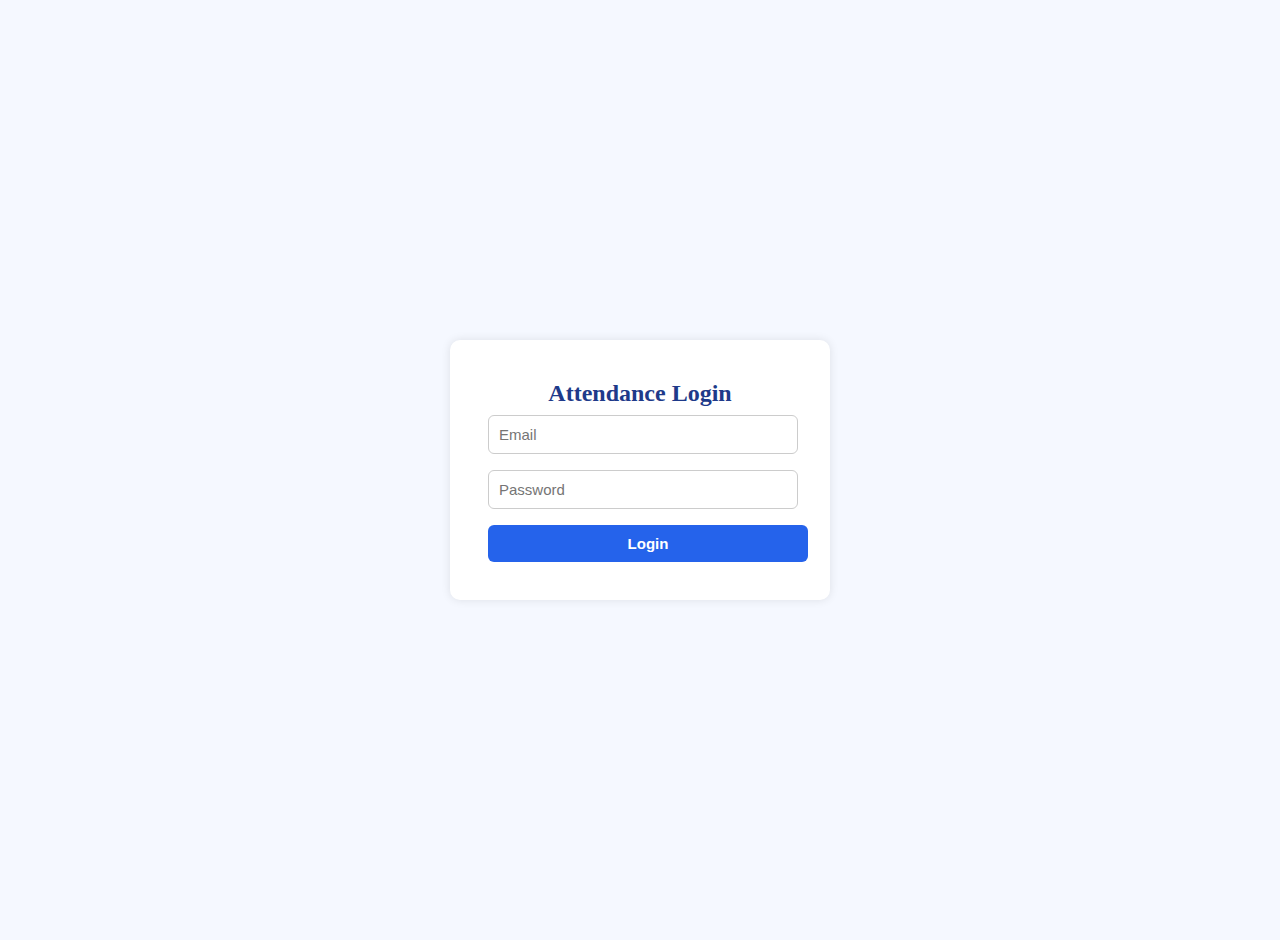
<file: staff.html>
<!DOCTYPE html>
<html>
<head>
  <meta charset="utf-8" />
  <title>Staff Dashboard - Daily Attendance</title>
  <meta name="viewport" content="width=device-width, initial-scale=1.0">
  <script src="common.js"></script>
  <link rel="stylesheet" href="styles.css">
  <style>
    body {
      font-family: 'Segoe UI', Arial, sans-serif;
      margin: 0;
      padding: 20px;
      background: linear-gradient(135deg, #eef3ff, #ffffff);
    }

    .card {
      background: #fff;
      border-radius: 16px;
      padding: 20px;
      box-shadow: 0 4px 12px rgba(0,0,0,0.1);
      max-width: 1000px;
      margin: auto;
    }

    h1 { color: #1e3a8a; font-size: 22px; margin-bottom: 8px; }
    hr { border: 0; border-top: 1px solid #ddd; margin: 15px 0; }

    .u-row {
      display: flex;
      flex-wrap: wrap;
      gap: 10px;
      align-items: center;
      justify-content: flex-start;
      margin-bottom: 12px;
    }

    label { font-weight: 600; color: #333; }
    select, input[type="date"] {
      padding: 6px;
      border-radius: 6px;
      border: 1px solid #ccc;
      font-size: 14px;
    }

    .btn {
      background: linear-gradient(135deg, #2563eb, #1e40af);
      color: white;
      padding: 8px 14px;
      border: none;
      border-radius: 8px;
      cursor: pointer;
      font-weight: 600;
      transition: 0.2s;
    }
    .btn:hover { transform: scale(1.05); }

    .grid {
      display: flex;
      flex-wrap: wrap;
      gap: 12px;
      margin-top: 20px;
    }

    .student {
      width: 120px;
      padding: 10px;
      text-align: center;
      border-radius: 10px;
      cursor: pointer;
      transition: 0.3s;
      font-size: 13px;
      border: 1px solid #ccc;
      background: #d4f7d4; /* Present by default */
    }

    .student.absent { background: #f9d0d0; border-color: #d9534f; }
    .student.od { background: #e6d6f7; border-color: #8a2be2; color: #3b0764; }

    #toast {
      visibility: hidden;
      min-width: 250px;
      background-color: #333;
      color: #fff;
      text-align: center;
      border-radius: 8px;
      padding: 12px;
      position: fixed;
      z-index: 1;
      left: 50%;
      bottom: 30px;
      transform: translateX(-50%);
      opacity: 0;
      transition: opacity 0.5s, bottom 0.5s;
    }

    #toast.show {
      visibility: visible;
      opacity: 1;
      bottom: 50px;
    }

    @media (max-width: 768px) {
      .student { width: 100px; font-size: 11px; }
      .u-row { flex-direction: column; align-items: flex-start; }
      select, input, .btn { width: 100%; }
    }
  </style>
</head>
<body onload="initStaff()">

  <div class="card">
    <div style="display:flex;justify-content:space-between;align-items:center;flex-wrap:wrap;gap:8px;">
      <div>
        <h1>Staff Dashboard</h1>
        <div id="welcome" style="font-size:13px;color:#555;"></div>
      </div>
      <button class="btn" onclick="logout()">Logout</button>
    </div>

    <hr>

    <div class="u-row">
      <label>Date:</label>
      <input type="date" id="dateFilter">

      <label>Batch:</label>
      <select id="batchSelect">
        <option value="FN">FN</option>
        <option value="AN">AN</option>
      </select>

      <label>Year:</label>
      <select id="yearSelect">
        <option value="">Select</option>
        <option>I</option>
        <option>II</option>
        <option>III</option>
        <option>IV</option>
      </select>

      <label>Section:</label>
      <select id="sectionSelect">
        <option value="">Select</option>
        <option>A</option>
        <option>B</option>
        <option>C</option>
      </select>

      <button class="btn" onclick="loadStudents()">Load Students</button>
      <button class="btn" id="saveBtn" onclick="saveAttendance()" disabled>Save</button>
    </div>

    <div id="grid" class="grid"></div>
  </div>

  <div id="toast"></div>

<script>
let user = null;
let studentList = [];

/* === INIT === */
function initStaff() {
  user = requireRole("Staff");
  if (!user) return;
  document.getElementById("welcome").innerText = 
    `Signed in as: ${user.name} — Department: ${user.department}`;
}

/* === Load Students === */
async function loadStudents() {
  const date = document.getElementById("dateFilter").value;
  const batch = document.getElementById("batchSelect").value;
  const year = document.getElementById("yearSelect").value;
  const section = document.getElementById("sectionSelect").value;

  if (!date || !year || !section) return alert("Please select Date, Year, and Section");

  document.getElementById("grid").innerHTML = "<div>Loading students...</div>";

  const res = await apiFetch({
    action: "getStudents",
    department: user.department,
    year,
    section,
    date,
    batch
  });

  if (!res.success) {
    document.getElementById("grid").innerHTML = "Error loading students.";
    return;
  }

  studentList = res.students || [];
  renderGrid();
}

/* === Render Grid === */
/* === Render Grid (Fixed to reflect saved status) === */
function renderGrid() {
  const grid = document.getElementById("grid");
  grid.innerHTML = "";

  if (!studentList.length) {
    grid.innerHTML = "<div>No students found.</div>";
    document.getElementById("saveBtn").disabled = true;
    return;
  }

  studentList.forEach((stu, i) => {
    const div = document.createElement("div");
    
    // Decide color based on saved Status
    let cls = "student present";
    if (stu.Status === "Absent") cls = "student absent";
    else if (stu.Status === "OD") cls = "student od";
    div.className = cls;

    div.innerHTML = `<strong>${stu.RollNo}</strong><br>${stu.Name}`;
    div.dataset.index = i;

    // Single click = Absent, Double click = OD
    div.addEventListener("click", e => singleClick(e, () => markAbsent(i, div)));
    div.addEventListener("dblclick", e => { e.preventDefault(); markOD(i, div); });

    grid.appendChild(div);
  });

  document.getElementById("saveBtn").disabled = false;
}

/* === Attendance Marking === */
let clickTimer = null;
function singleClick(e, singleFn) {
  if (clickTimer !== null) {
    clearTimeout(clickTimer);
    clickTimer = null;
    return;
  }
  clickTimer = setTimeout(() => { singleFn(); clickTimer = null; }, 250);
}

function markAbsent(i, div) {
  if (studentList[i].Status === "Absent") {
    studentList[i].Status = "Present";
    div.className = "student present";
  } else {
    studentList[i].Status = "Absent";
    div.className = "student absent";
  }
}

function markOD(i, div) {
  if (studentList[i].Status === "OD") {
    studentList[i].Status = "Present";
    div.className = "student present";
  } else {
    studentList[i].Status = "OD";
    div.className = "student od";
  }
}

/* === Save Attendance === */
async function saveAttendance() {
  const date = document.getElementById("dateFilter").value;
  const batch = document.getElementById("batchSelect").value;

  if (!date) return alert("Select date");

  // Only save Absent / OD students
  // Send all students (including Present) to ensure delete logic works
const updates = studentList.map(s => ({
  RollNo: s.RollNo,
  Name: s.Name,
  ParentName: s.ParentName,
  ParentPhone: s.ParentPhone,
  Department: s.Department,
  Year: s.Year,
  Section: s.Section,
  Status: s.Status,
  Reason: s.Reason || ""
}));


  if (!updates.length) {
    showToast("⚠️ No Absent/OD students to save.");
    return;
  }

  const res = await apiFetch({
    action: "saveAttendance",
    date,
    batch,
    updates
  });

  if (res.success) {
  showToast(`Attendance saved successfully!`);

  // ✅ Record attendance status
  await apiFetch({
    action: "saveAttendanceStatus",
    date,
    batch,
    year: document.getElementById("yearSelect").value,
    section: document.getElementById("sectionSelect").value,
    department: user.department,
    status: "Taken"
  });

} else {
  showToast("❌ Save failed: " + (res.message || ""));
}
}

/* === Toast === */
function showToast(msg) {
  const toast = document.getElementById("toast");
  toast.innerHTML = msg;
  toast.className = "show";
  setTimeout(() => { toast.className = toast.className.replace("show", ""); }, 3000);
}
</script>
</body>
</html>
</file>
<file: styles.css>
/* ===== Base Page Styling ===== */
body {
  font-family: 'Segoe UI', sans-serif;
  background: #f3f7ff;
  margin: 0;
  padding: 20px;
  position: relative;
}

h2 {
  text-align: center;
  color: #1e3a8a;
  margin: 0;
  padding-top: 10px;
}

/* ===== Logout Button (Top Right) ===== */
.logout-btn {
  position: absolute;
  top: 20px;
  right: 20px;
  background: linear-gradient(135deg,#ef4444,#b91c1c);
  color: white;
  border: none;
  border-radius: 8px;
  padding: 8px 16px;
  cursor: pointer;
  transition: transform 0.2s ease, background 0.2s ease;
  font-size: 15px;
}
.logout-btn:hover {
  transform: scale(1.05);
  background: linear-gradient(135deg,#dc2626,#991b1b);
}

/* ===== Section (Main Card) ===== */
.section {
  background: white;
  padding: 20px;
  border-radius: 12px;
  box-shadow: 0 2px 10px rgba(0,0,0,0.1);
  max-width: 600px;
  margin: 80px auto 30px;
  text-align: center;
}

button, input, select {
  padding: 10px 14px;
  margin: 8px;
  border-radius: 6px;
  border: 1px solid #ccc;
  font-size: 15px;
  width: auto;
}

.btn {
  background: linear-gradient(135deg,#2563eb,#1e40af);
  color: white;
  border: none;
  cursor: pointer;
  transition: transform 0.2s ease;
}
.btn:hover {
  transform: scale(1.05);
}

/* ===== Scrollable Table ===== */
.table-container {
  overflow-x: auto;
  margin-top: 20px;
  border-radius: 10px;
}
table {
  border-collapse: collapse;
  width: 100%;
  min-width: 500px;
}
th, td {
  border: 1px solid #ddd;
  padding: 10px;
  text-align: center;
}
th {
  background-color: #1e3a8a;
  color: white;
}

/* ===== Status Cards Grid ===== */
.status-grid {
  display: flex;
  flex-wrap: wrap;
  gap: 10px;
  justify-content: center;
}
.status-card {
  background: #f9f9ff;
  border-left: 6px solid gray;
  padding: 10px 15px;
  border-radius: 8px;
  min-width: 120px;
  text-align: center;
  font-weight: 600;
}

/* ===== Footer ===== */
footer {
  text-align: center;
  color: #555;
  margin-top: 40px;
  font-size: 14px;
}

/* ============================= */
/* ===== Popup Styling ======== */
/* ============================= */
#popupOverlay {
  position: fixed;
  inset: 0;
  background: rgba(0,0,0,0.5);
  display: flex;
  align-items: center;
  justify-content: center;
  z-index: 9999;
}

#popupBox {
  background: white;
  border-radius: 12px;
  padding: 25px;
  width: 80%;
  max-width: 800px;
  max-height: 85vh;
  overflow-y: auto;
  box-shadow: 0 2px 10px rgba(0,0,0,0.3);
  position: relative;
}

/* Popup Title */
#popupBox h3 {
  color: #1e3a8a;
  text-align: center;
  margin: 0 0 10px;
}

/* Close Button */
#popupBox .close-btn {
  position: absolute;
  top: 12px;
  right: 12px;
  background: red;
  color: white;
  border: none;
  border-radius: 6px;
  padding: 6px 10px;
  cursor: pointer;
  font-size: 14px;
}
#popupBox .close-btn:hover {
  background: #b91c1c;
}

/* ===== Responsive Mobile Design ===== */
@media (max-width: 600px) {
  body {
    padding: 10px;
  }

  .section {
    width: 95%;
    margin: 70px auto 20px;
    padding: 15px;
  }

  button, input, select {
    width: 100%;
    margin: 6px 0;
    font-size: 14px;
  }

  .btn {
    width: 100%;
    margin-top: 8px;
  }

  .logout-btn {
    top: 10px;
    right: 10px;
    padding: 6px 12px;
    font-size: 13px;
  }

  table {
    font-size: 13px;
    min-width: 400px;
  }

  /* Popup adjustments for small screens */
  #popupBox {
    width: 95%;
    max-height: 80vh;
    padding: 15px;
    border-radius: 10px;
  }

  #popupBox h3 {
    font-size: 16px;
  }

  #popupBox .close-btn {
    top: 8px;
    right: 8px;
    padding: 5px 8px;
    font-size: 12px;
  }

  .status-card {
    min-width: 100px;
    font-size: 13px;
    padding: 8px 10px;
  }
}
</file>
